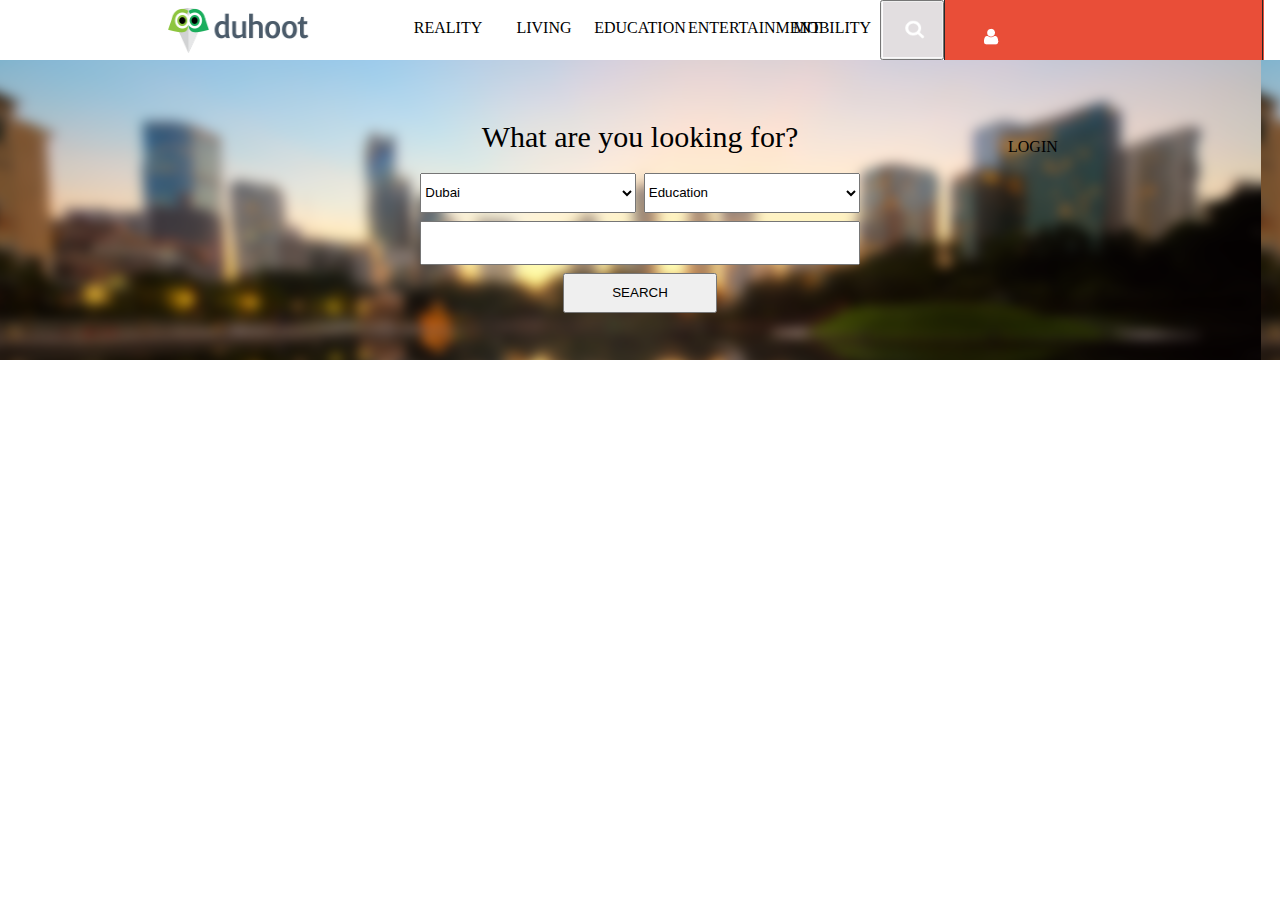
<file: index.html>
<!DOCTYPE html>
<html lang="en">
<head>
	<meta charset="UTF-8">
	<title>demo</title>
	<link rel="stylesheet" type="text/css" href="./css/style.css">
</head>
<body>
	<div style="background-image: url(./img/search_bg.png)" class="top">
		<div class="top1">
			<div class="logo">
				<div class="img">
					<img src="./img/logo_bg.png">
				</div>
			</div>
			<div class="g"> </div>
			<div class="nav">
				<ul>
					<li>REALITY</li>
					<li>LIVING</li>
					<li>EDUCATION</li>
					<li>ENTERTAINMENT</li>
					<li>MOBILITY</li>
				</ul>
			</div>
			<div class="searchin">
				<button type="button">
					<img src="./img/searchin_bg.png">
				</button>
			</div>
			<div class="login" style="background-image: url(./img/Login_bg.png)">
				<div class="Login">LOGIN</div>
			</div>
		</div>
		<div class="search">
			<ul>
				<li> </li>
				<li>What are you looking for?</li>
				<li>
					<select>
						<option value ="Dubai">Dubai</option>
					</select>
					<select>
						<option value ="Education">Education</option>
					</select>
				</li>
				<li>
					<input type="text" name="">
				</li>
				<li>
					<button>SEARCH</button>
				</li>
			</ul>
		</div>
	</div>
	<div class="content"></div>
	<div class="server"></div>
	<div class="footer"></div>
</body>
</html>
</file>
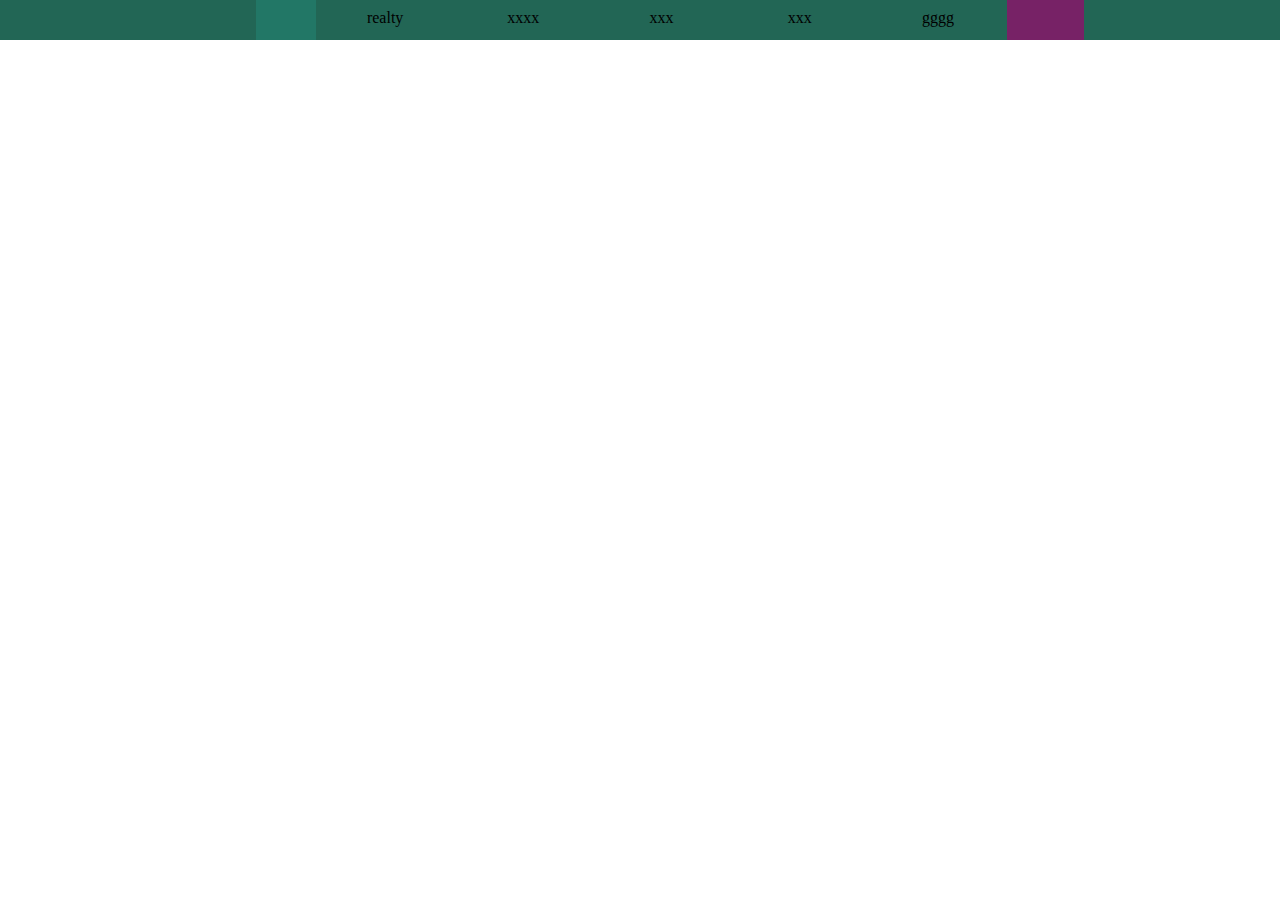
<file: index_demo.html>
<!DOCTYPE html>
<html lang="en">
<head>
	<meta charset="UTF-8">
	<title>Document</title>
	<style type="text/css">
	*{
		margin: 0px;
		padding: 0px;
		list-style-type: none;
	}
		.top{
			width: 100%;
			height: 40px;
			background-color: #265;
		}
		.img{
			width: 60px;
			height: 40px;
			margin-left: 20%;
			float: left;
			background-color: #276;
		}
		.nav{
			width: 60%;
			height: 40px;
			background-color: #726;
			float: left;
			text-align: center;
		}
		.nav ul{
			width: 100%;
			height: 100%;
			overflow: auto;
		}
		.nav ul li{
			float: left;
			margin: 0px;
			width: 18%;
			height: 100%;
			line-height: 2.2;
			background-color: #265;
		}
	</style>
</head>
<body>
	<div class="top">
		<div class="logo">
			<div class="img"></div>
		</div>
		<div class="nav">
			<ul>
				<li>realty</li>
				<li>xxxx</li>
				<li>xxx</li>
				<li>xxx</li>
				<li>gggg</li>
			</ul>
		</div>
		<div class="searchin"></div>
		<div class="login"></div>
	</div>
	<div class="search"></div>
	<div class="content"></div>
	<div class="server"></div>
	<div class="footer"></div>
</body>
</html>
</file>
<file: css/style.css>
*{
	margin: 0px;
	padding: 0px;
	list-style-type: none;
	}
.top{
	width: 100%;
	height: 360px;
}
.top1{
	width: 100%;
	height: 60px;
	background-color: #FFFFFF;
}
.img{
	width: 12.5%;
	height: 60px;
	margin-left: 12.5%;
	float: left;
}
.img img{
	width: 100%;
	height: 100%;
}
.g{
	width: 6.25%;
	height: 60px;
	float: left;
}
.nav{
	width: 37.5%;
	height: 60px;
	float: left;
	text-align: center;
}
.nav ul{
	width: 100%;
	height: 100%;
	overflow: auto;
}
.nav ul li{
	float: left;
	margin: 0px;
	width: 20%;
	height: 100%;
	line-height: 3.5;
}
.searchin{
	float: left;
	width: 5%;
	height: 100%;
}
.searchin button{
	width: 100%;
	height: 100%;
}
.searchin button img{
	width: 100%;
	height: 100%;
}
.login{
	float: left;
	width: 25%;
	height:60px;
}
.Login{
	margin-left: 20%;
	width: 80%;
	height: 14%;
	margin-top: 43%;
}
.search{
	float: left;
	width: 100%;
	height: 300px;
}
.search ul{
	width: 37.5%;
	height: 100%;
	margin: 0 auto;
}
.search ul li{
	width: 100%;
	height: 50px;
	text-align: center;
	font-size: 30px;
	line-height: 1.8;
}
.search ul li select{
	width: 45%;
	height: 80%;
}
.search ul li input{
	width: 91%;
	height: 80%;
}
.search ul li button{
	width: 32%;
	height: 80%;
	margin: 0px 34%;
}
</file>
